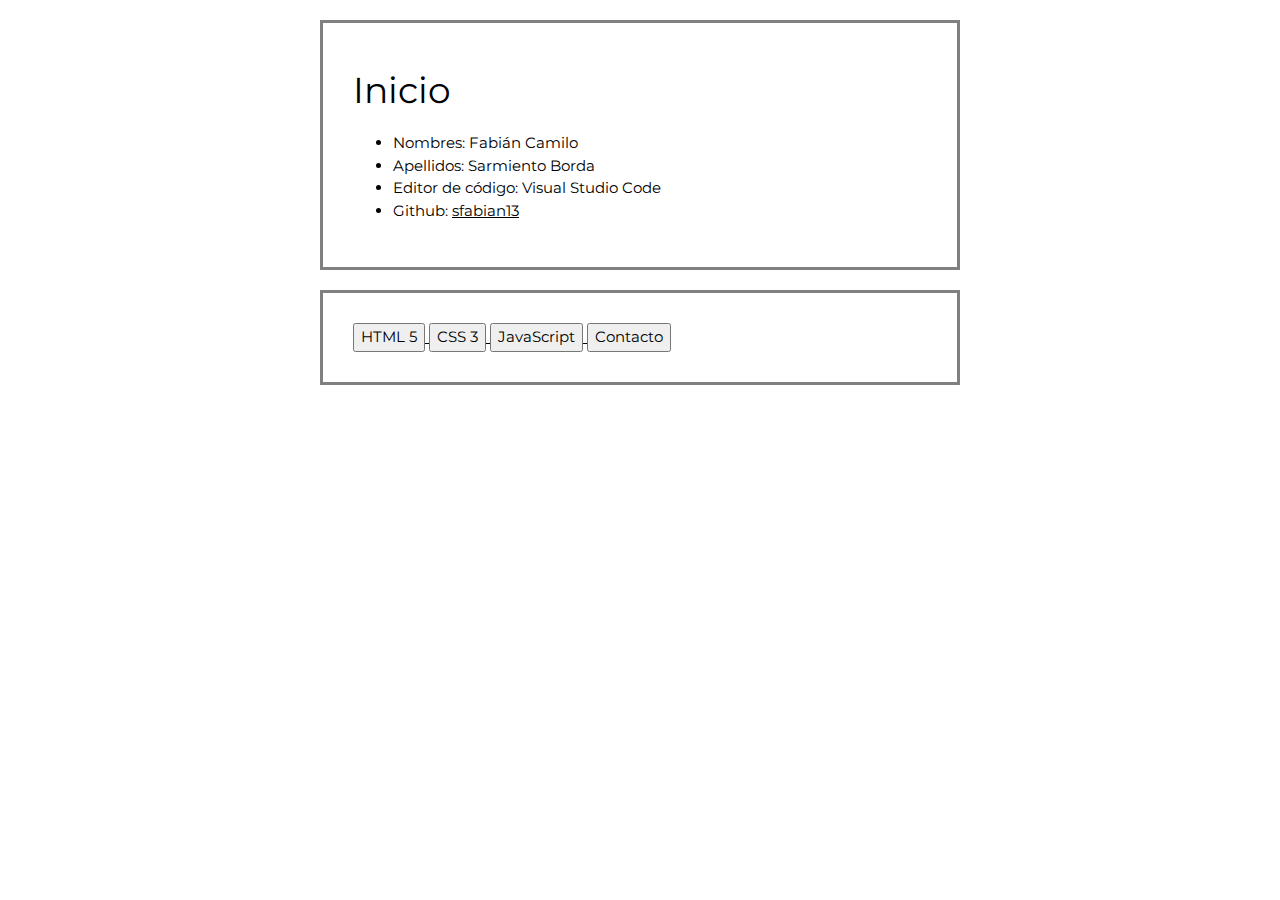
<file: index.html>
<!--
    Inicio: en la cual se presenta los datos básicos del estudiante en una lista
    no ordenada los siguientes items: nombres, apellidos, editor de código o
    IDE de preferencia y el enlace al perfil de GitHub.
-->
<!DOCTYPE html>
<html>

<head>
    <meta charset="UTF-8">
    <link rel="stylesheet" href="https://www.w3schools.com/w3css/4/w3.css">
    <link rel="stylesheet" href="https://fonts.googleapis.com/css?family=Montserrat">
    <link rel="stylesheet" href="https://cdnjs.cloudflare.com/ajax/libs/font-awesome/4.7.0/css/font-awesome.min.css">
    <title>Página de inicio</title>
    <link rel="stylesheet" href="style.css">
</head>

<body>

    <div class="center">
        <h1>Inicio</h1>
        <ul>
            <li>Nombres: Fabián Camilo</li>
            <li>Apellidos: Sarmiento Borda</li>
            <li>Editor de código: Visual Studio Code</li>
            <li>Github: <a href="https://github.com/sfabian13">sfabian13</a></li>
        </ul>

    </div>
    <div class="center">
        <a href="html5.html">
            <button>HTML 5</button>
        </a>
        <a href="css3.html">
            <button>CSS 3</button>
        </a>
        <a href="javascript.html">
            <button>JavaScript</button>
        </a>
        <a href="contacto.html">
            <button>Contacto</button>
        </a>
    </div>
</body>

</html>
</file>
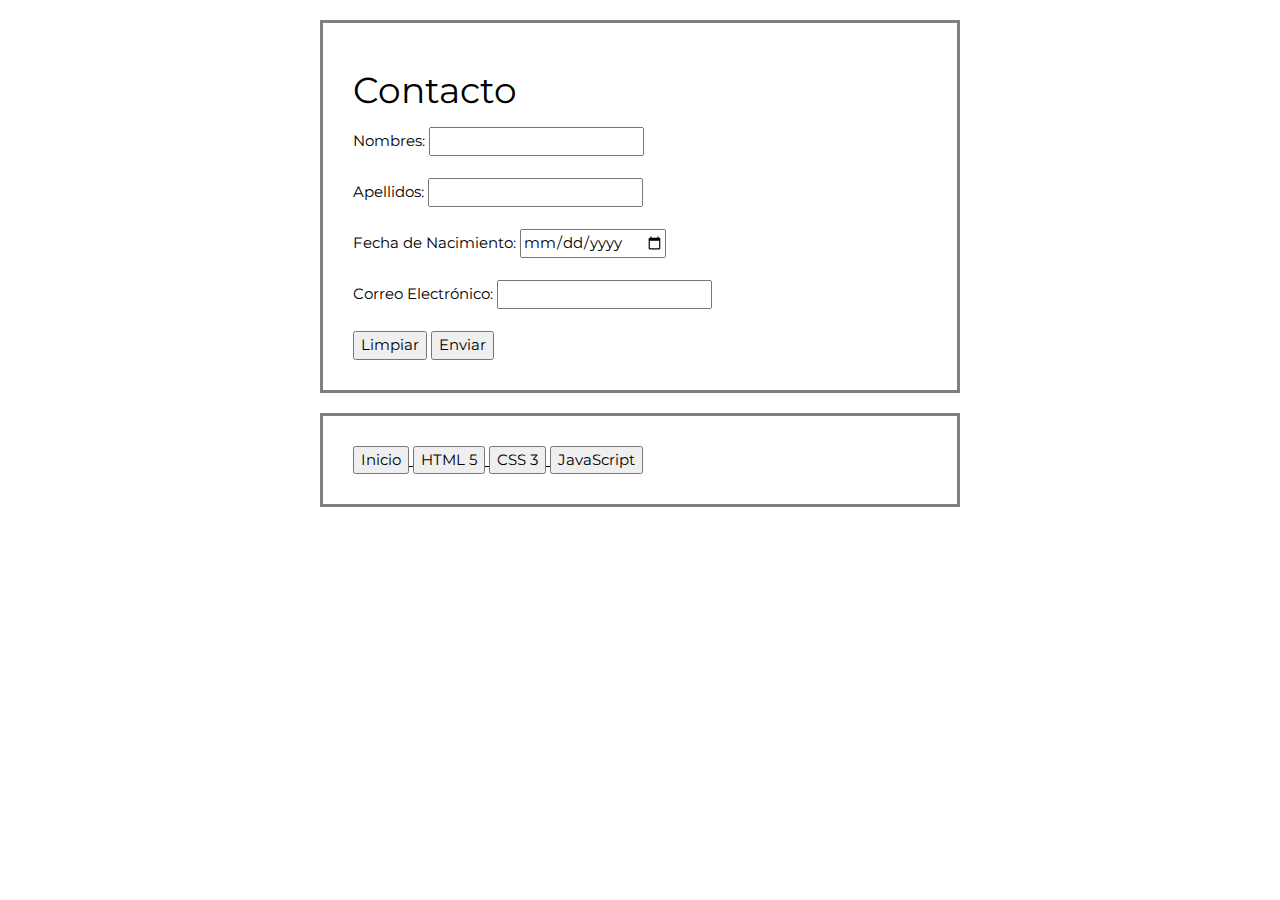
<file: contacto.html>
<!--
    Contacto: la cual deberá tener un formulario de contacto con las siguientes
    opciones:  Nombres, Apellidos, Fecha de Nacimiento, Correo Electrónico, y
    los botones de Enviar y Limpiar (no es necesario que estos estén
    funcionales)
-->
<!DOCTYPE html>
<html>

<head>
    <meta charset="UTF-8">
    <link rel="stylesheet" href="https://www.w3schools.com/w3css/4/w3.css">
    <link rel="stylesheet" href="https://fonts.googleapis.com/css?family=Montserrat">
    <link rel="stylesheet" href="https://cdnjs.cloudflare.com/ajax/libs/font-awesome/4.7.0/css/font-awesome.min.css">
    <title>Contacto</title>
    <link rel="stylesheet" href="style.css">
</head>

<body>

    <div class="center">
        <h1>Contacto</h1>
        <form>
            Nombres:
            <input type="text">
            <br>
            <br>
            Apellidos:
            <input type="text">
            <br>
            <br>
            Fecha de Nacimiento:
            <input type="date">
            <br>
            <br>
            Correo Electrónico:
            <input type="text">
            <br>
            <br>
            <button>Limpiar</button>
            <button>Enviar</button>
        </form>
    </div>
    <div class="center">
        <a href="inicio.html">
            <button>Inicio</button>
        </a>
        <a href="html5.html">
            <button>HTML 5</button>
        </a>
        <a href="css3.html">
            <button>CSS 3</button>
        </a>
        <a href="javascript.html">
            <button>JavaScript</button>
        </a>
    </div>
</body>

</html>
</file>
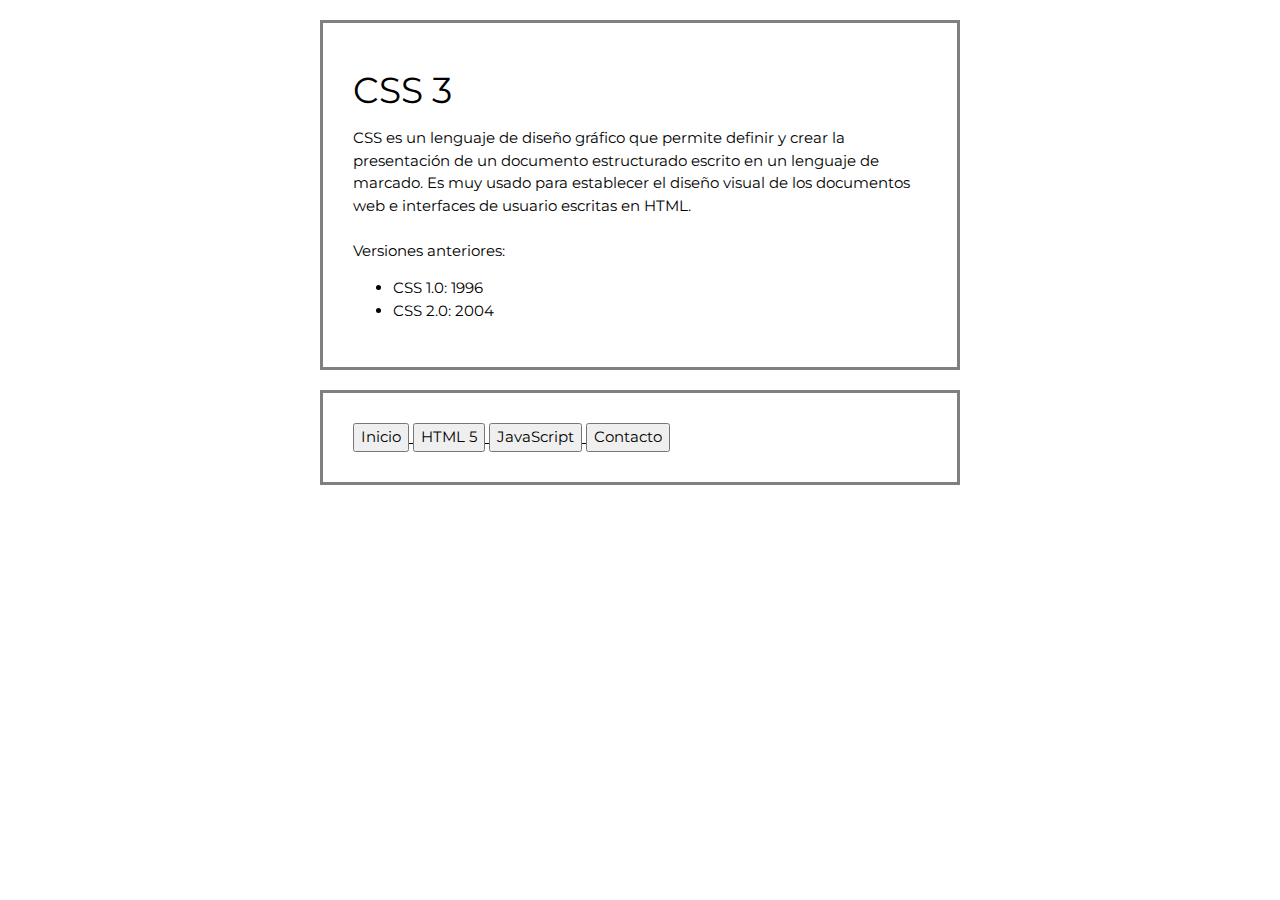
<file: css3.html>
<!--
    CSS3: la cual deberá tener un párrafo con la descripción básica del lenguaje
    y una lista ordenada en la que se presente las fechas de lanzamiento de las
    versiones anteriores (CSS1 a CSS2)
-->
<!DOCTYPE html>
<html>

<head>
    <meta charset="UTF-8">
    <link rel="stylesheet" href="https://www.w3schools.com/w3css/4/w3.css">
    <link rel="stylesheet" href="https://fonts.googleapis.com/css?family=Montserrat">
    <link rel="stylesheet" href="https://cdnjs.cloudflare.com/ajax/libs/font-awesome/4.7.0/css/font-awesome.min.css">
    <title>CSS 3</title>
    <link rel="stylesheet" href="style.css">
</head>

<body>

    <div class="center">
        <h1>CSS 3</h1>
        <pr>
            CSS es un lenguaje de diseño gráfico que permite definir y crear la
            presentación de un documento estructurado escrito en un lenguaje de
            marcado. Es muy usado para establecer el diseño visual de los
            documentos web e interfaces de usuario escritas en HTML.
        </pr>
        <br>
        <br>
        Versiones anteriores:
        <ul>
            <li>CSS 1.0: 1996</li>
            <li>CSS 2.0: 2004</li>
        </ul>

    </div>
    <div class="center">
        <a href="inicio.html">
            <button>Inicio</button>
        </a>
        <a href="html5.html">
            <button>HTML 5</button>
        </a>
        <a href="javascript.html">
            <button>JavaScript</button>
        </a>
        <a href="contacto.html">
            <button>Contacto</button>
        </a>
    </div>
</body>

</html>
</file>
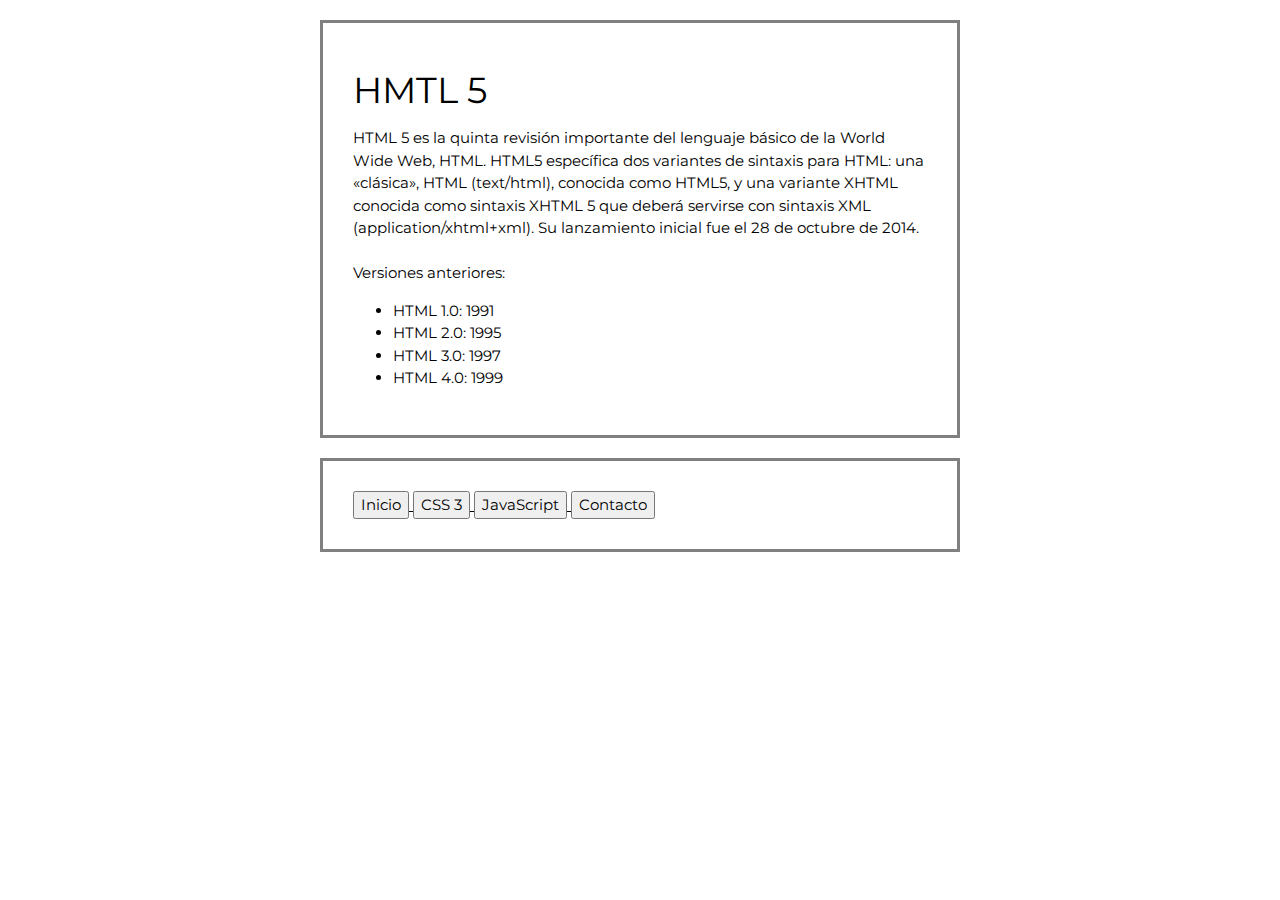
<file: html5.html>
<!--
    HTML5: la cual deberá tener un párrafo con la descripción básica del
    lenguaje y una lista ordenada en la que se presente las fechas de
    lanzamiento de las versiones anteriores (HTML1 a HTML4)
-->
<!DOCTYPE html>
<html>

<head>
    <meta charset="UTF-8">
    <link rel="stylesheet" href="https://www.w3schools.com/w3css/4/w3.css">
    <link rel="stylesheet" href="https://fonts.googleapis.com/css?family=Montserrat">
    <link rel="stylesheet" href="https://cdnjs.cloudflare.com/ajax/libs/font-awesome/4.7.0/css/font-awesome.min.css">
    <title>HTML 5</title>
    <link rel="stylesheet" href="style.css">
</head>

<body>

    <div class="center">
        <h1>HMTL 5</h1>
        <pr>
            HTML 5 es la quinta revisión importante del lenguaje básico de la World
            Wide Web, HTML. HTML5 específica dos variantes de sintaxis para HTML:
            una «clásica», HTML (text/html), conocida como HTML5, y una variante
            XHTML conocida como sintaxis XHTML 5 que deberá servirse con sintaxis
            XML (application/xhtml+xml). Su lanzamiento inicial fue el 28 de
            octubre de 2014.
        </pr>
        <br>
        <br>
        Versiones anteriores:
        <ul>
            <li>HTML 1.0: 1991</li>
            <li>HTML 2.0: 1995</li>
            <li>HTML 3.0: 1997</li>
            <li>HTML 4.0: 1999</li>
        </ul>

    </div>
    <div class="center">
        <a href="inicio.html">
            <button>Inicio</button>
        </a>
        <a href="css3.html">
            <button>CSS 3</button>
        </a>
        <a href="javascript.html">
            <button>JavaScript</button>
        </a>
        <a href="contacto.html">
            <button>Contacto</button>
        </a>
    </div>
</body>

</html>
</file>
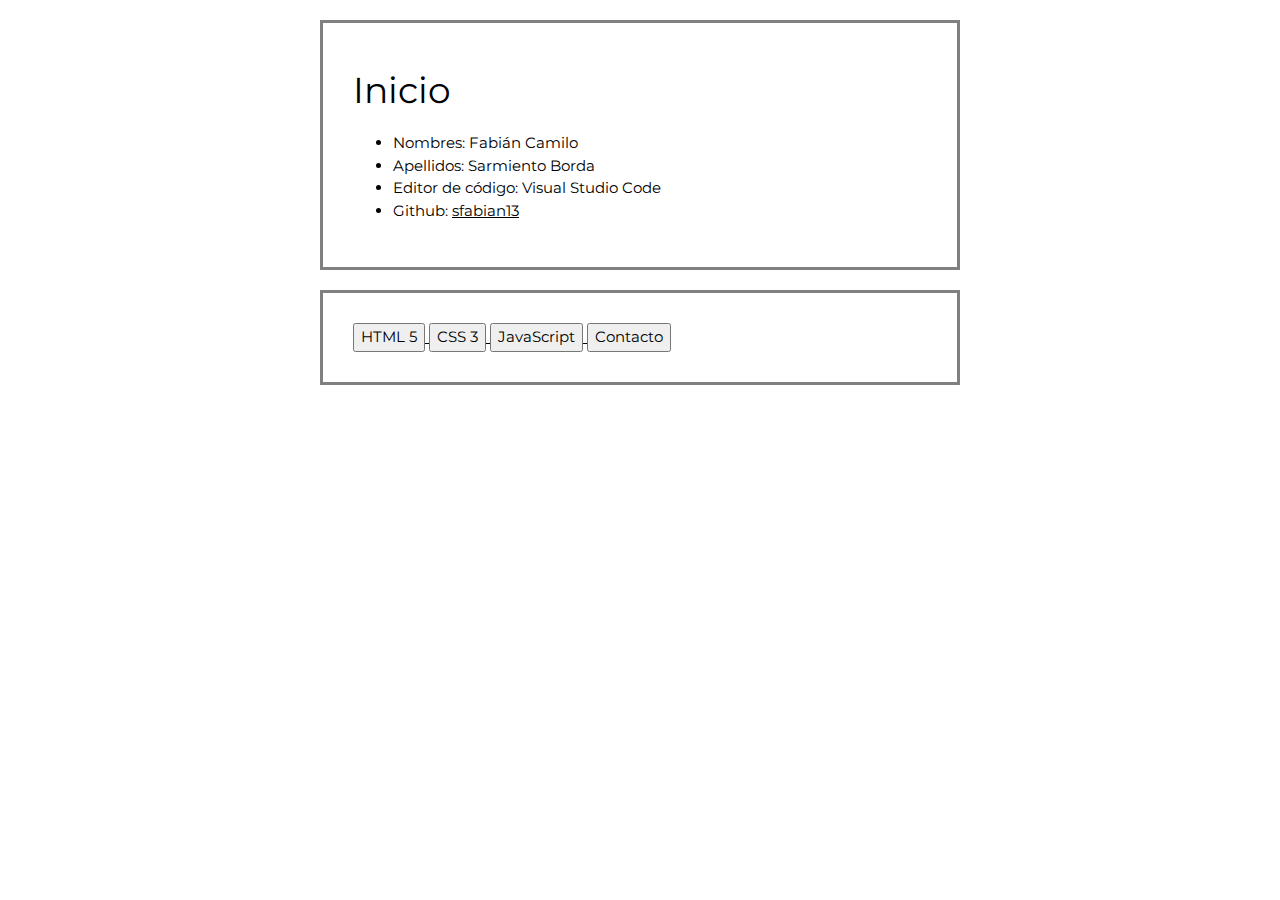
<file: inicio.html>
<!--
    Inicio: en la cual se presenta los datos básicos del estudiante en una lista
    no ordenada los siguientes items: nombres, apellidos, editor de código o
    IDE de preferencia y el enlace al perfil de GitHub.
-->
<!DOCTYPE html>
<html>

<head>
    <meta charset="UTF-8">
    <link rel="stylesheet" href="https://www.w3schools.com/w3css/4/w3.css">
    <link rel="stylesheet" href="https://fonts.googleapis.com/css?family=Montserrat">
    <link rel="stylesheet" href="https://cdnjs.cloudflare.com/ajax/libs/font-awesome/4.7.0/css/font-awesome.min.css">
    <title>Página de inicio</title>
    <link rel="stylesheet" href="style.css">
</head>

<body>

    <div class="center">
        <h1>Inicio</h1>
        <ul>
            <li>Nombres: Fabián Camilo</li>
            <li>Apellidos: Sarmiento Borda</li>
            <li>Editor de código: Visual Studio Code</li>
            <li>Github: <a href="https://github.com/sfabian13">sfabian13</a></li>
        </ul>

    </div>
    <div class="center">
        <a href="html5.html">
            <button>HTML 5</button>
        </a>
        <a href="css3.html">
            <button>CSS 3</button>
        </a>
        <a href="javascript.html">
            <button>JavaScript</button>
        </a>
        <a href="contacto.html">
            <button>Contacto</button>
        </a>
    </div>
</body>

</html>
</file>
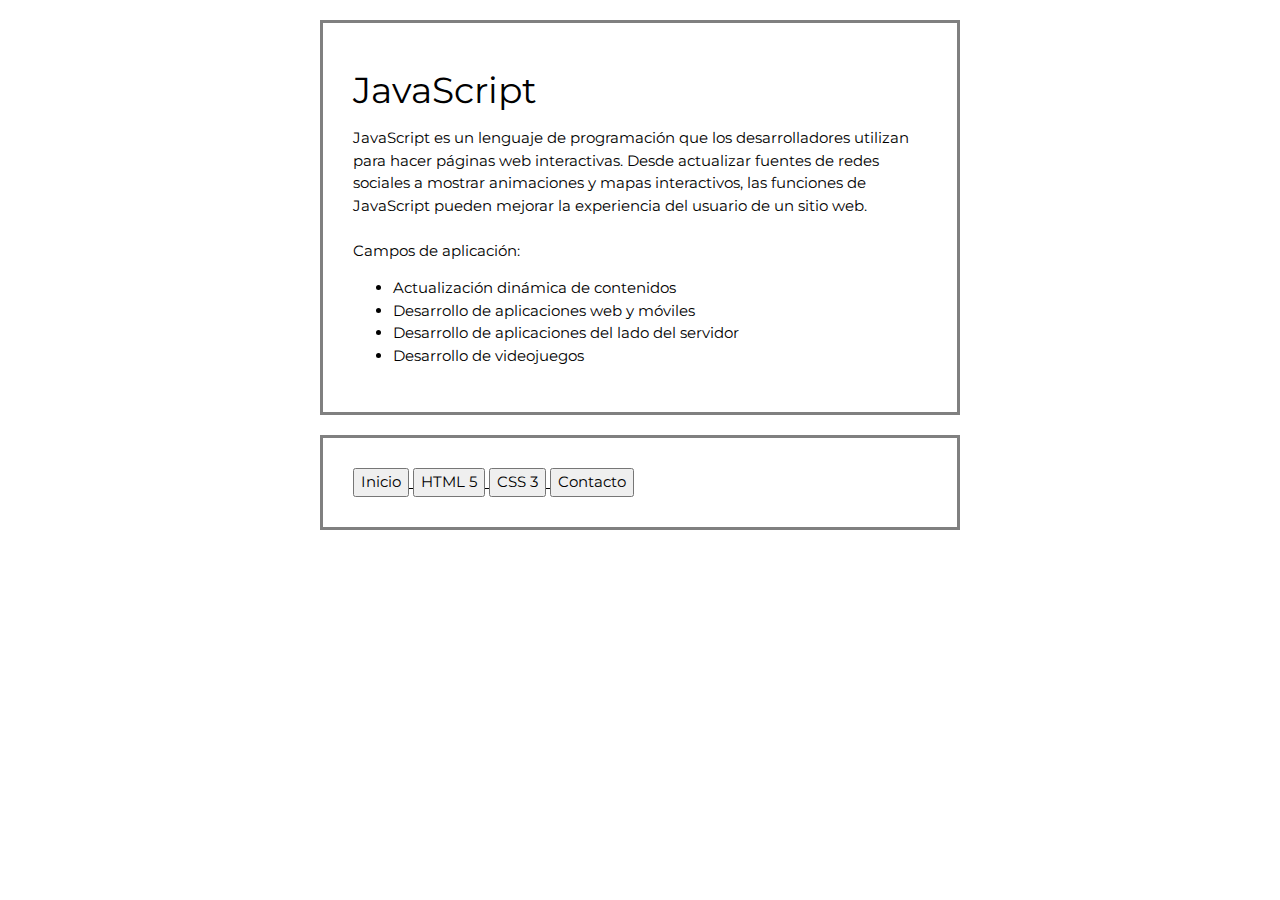
<file: javascript.html>
<!--
    JavaScript: la cual deberá tener un párrafo con la descripción básica del
    lenguaje y sus diferentes usos o campos de aplicación.
-->
<!DOCTYPE html>
<html>

<head>
    <meta charset="UTF-8">
    <link rel="stylesheet" href="https://www.w3schools.com/w3css/4/w3.css">
    <link rel="stylesheet" href="https://fonts.googleapis.com/css?family=Montserrat">
    <link rel="stylesheet" href="https://cdnjs.cloudflare.com/ajax/libs/font-awesome/4.7.0/css/font-awesome.min.css">
    <title>JavaScript</title>
    <link rel="stylesheet" href="style.css">
</head>

<body>

    <div class="center">
        <h1>JavaScript</h1>
        <pr>
            JavaScript es un lenguaje de programación que los desarrolladores
            utilizan para hacer páginas web interactivas. Desde actualizar
            fuentes de redes sociales a mostrar animaciones y mapas
            interactivos, las funciones de JavaScript pueden mejorar
            la experiencia del usuario de un sitio web.
        </pr>
        <br>
        <br>
        Campos de aplicación:
        <ul>
            <li>Actualización dinámica de contenidos</li>
            <li>Desarrollo de aplicaciones web y móviles</li>
            <li>Desarrollo de aplicaciones del lado del servidor</li>
            <li>Desarrollo de videojuegos</li>
        </ul>

    </div>
    <div class="center">
        <a href="inicio.html">
            <button>Inicio</button>
        </a>
        <a href="html5.html">
            <button>HTML 5</button>
        </a>
        <a href="css3.html">
            <button>CSS 3</button>
        </a>
        <a href="contacto.html">
            <button>Contacto</button>
        </a>
    </div>
</body>

</html>
</file>
<file: style.css>
body,
h1,
h2,
h3,
h4,
h5,
h6 {
    font-family: "Montserrat", sans-serif
}

.w3-row-padding img {
    margin-bottom: 12px
}

/* Set the width of the sidebar to 120px */
.w3-sidebar {
    width: 120px;
    background: #222;
}

/* Add a left margin to the "page content" that matches the width of the sidebar (120px) */
#main {
    margin-left: 120px
}

/* Remove margins from "page content" on small screens */
@media only screen and (max-width: 600px) {
    #main {
        margin-left: 0
    }
}

.center {
    margin: auto;
    width: 50%;
    border: 3px solid gray;
    padding: 30px;
    margin-top: 20px;
}
</file>
